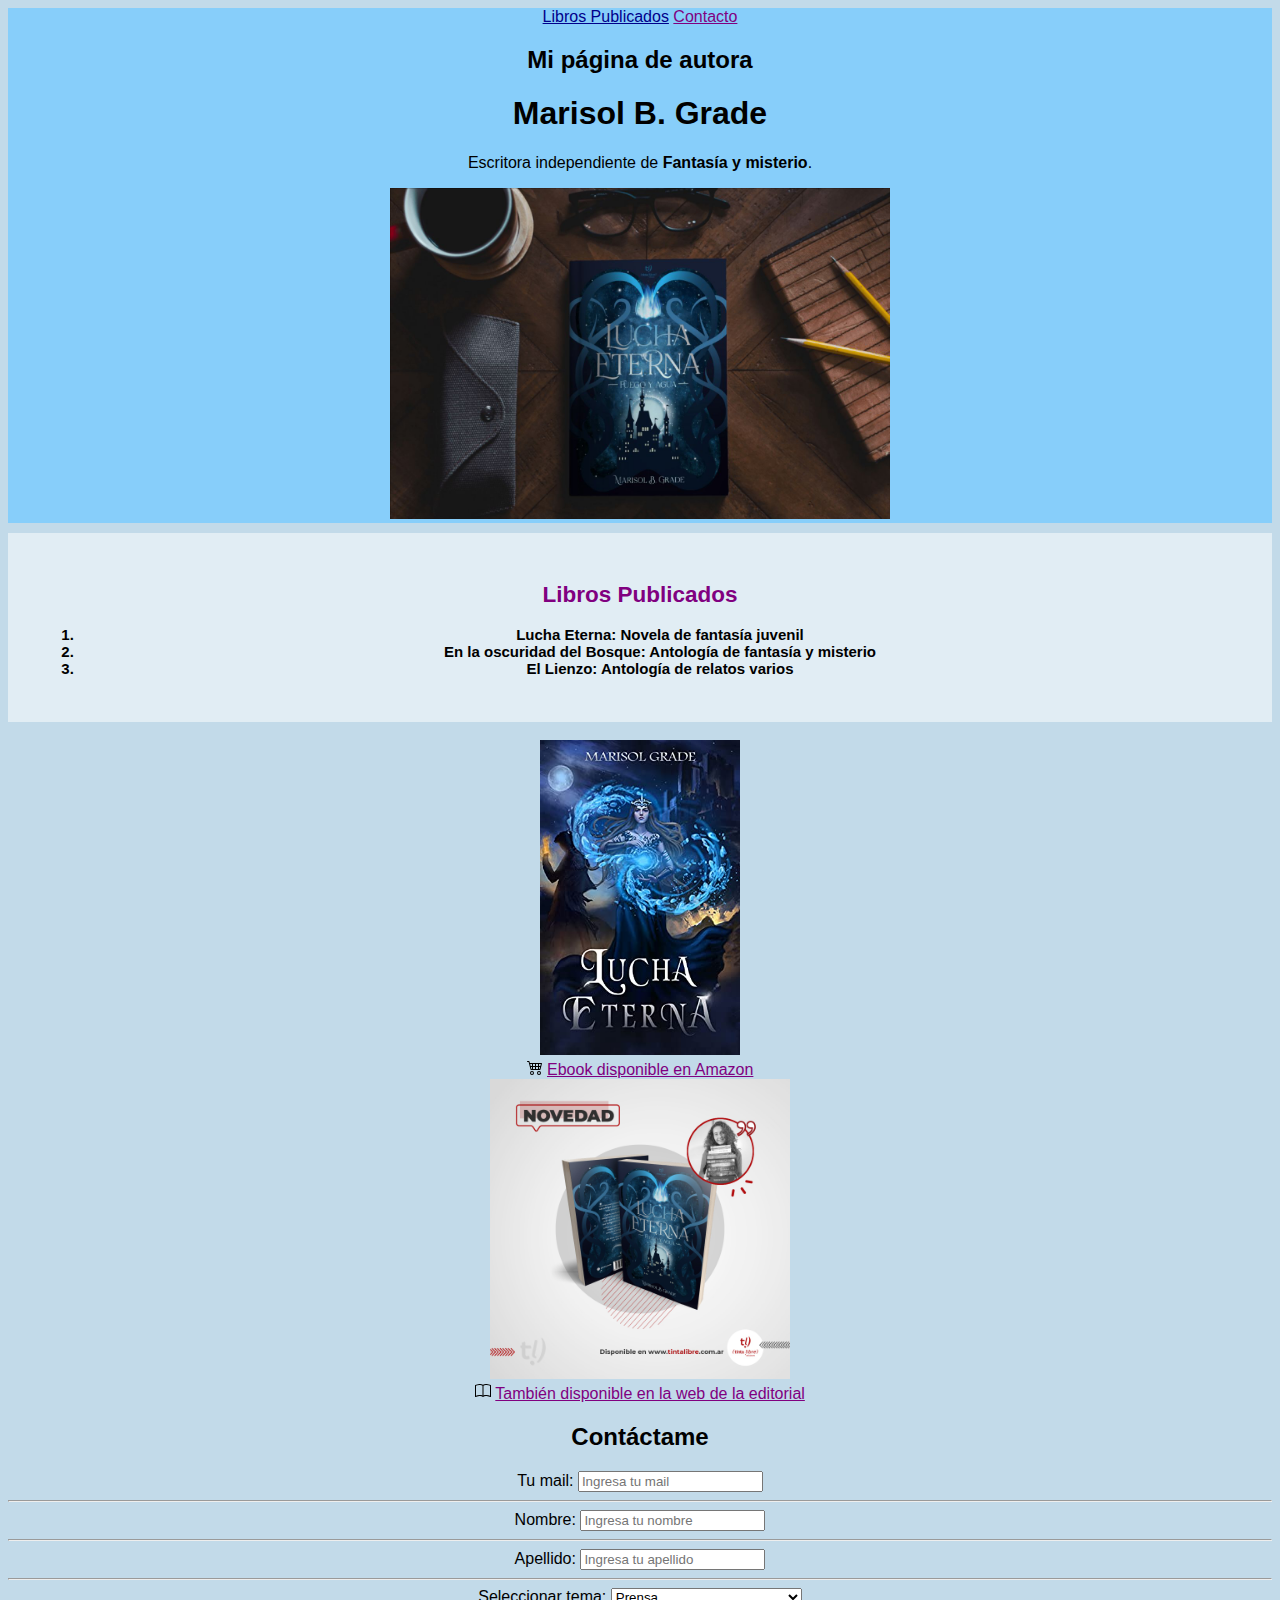
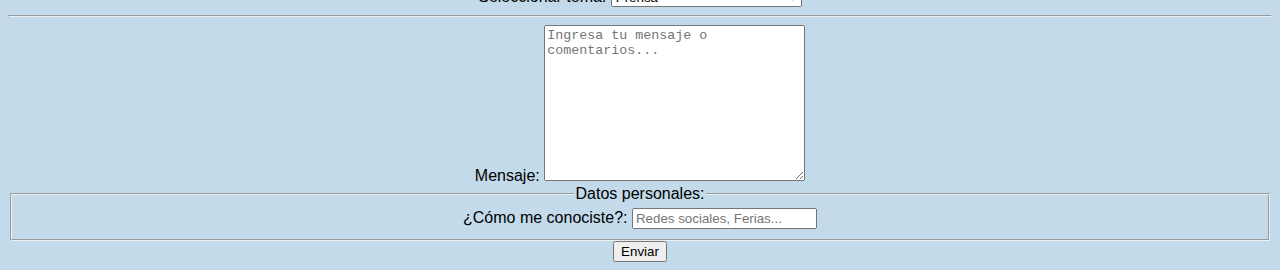
<file: paginaweb/index.html>
<!DOCTYPE html>
<html lang="en">
<head>
    <meta charset="UTF-8">
    <!-- Compatibilidad de caracteres-->
    <meta http-equiv="X-UA-Compatible" content="IE=edge">
    <meta name="viewport" content="width=device-width, initial-scale=1.0">
    <meta name="keywords" content="libros, fantasia, leer">
    <meta name="description" content="pagina de venta de libros">
    <title>Mi Web</title>
    <!--Nombre que se va a mostrar en la pestaña web-->
    <link rel="icon" href="img/book.ico">
    <link rel="stylesheet" href="estilos.css">
    
    </script>
</head>

<body>
    <header>
        <nav>
            <a href="">Libros Publicados</a>
            <a href="contacto.html"> Contacto</a>
        </nav>
    <h2>Mi página de autora</h2>
    <h1>Marisol B. Grade</h1>

    <p>Escritora independiente de <strong>Fantasía y misterio</strong>.</p>

<img src="img/photo5174753212027218345.jpg" width="500px" alt="Libro en una mesa">
<br>
    

    </header>

    <main>
        <section class="grupo">
            <h2 class="destacado">Libros Publicados</h2>

            <ol>
                <li>Lucha Eterna: Novela de fantasía juvenil</li>
                <li>En la oscuridad del Bosque: Antología de fantasía y misterio</li>
                <li>El Lienzo: Antología de relatos varios</li>
            </ol>
        </section>
    </main>
  <br>
    <section>
    <div class="sitios de compra">
        <img src="img/41IVcGWMj5S.jpg" width="200px" alt="Portada del libro">
        <br>
        <svg xmlns="http://www.w3.org/2000/svg" width="16" height="16" fill="currentColor" class="bi bi-cart4" viewBox="0 0 16 16">
            <path d="M0 2.5A.5.5 0 0 1 .5 2H2a.5.5 0 0 1 .485.379L2.89 4H14.5a.5.5 0 0 1 .485.621l-1.5 6A.5.5 0 0 1 13 11H4a.5.5 0 0 1-.485-.379L1.61 3H.5a.5.5 0 0 1-.5-.5zM3.14 5l.5 2H5V5H3.14zM6 5v2h2V5H6zm3 0v2h2V5H9zm3 0v2h1.36l.5-2H12zm1.11 3H12v2h.61l.5-2zM11 8H9v2h2V8zM8 8H6v2h2V8zM5 8H3.89l.5 2H5V8zm0 5a1 1 0 1 0 0 2 1 1 0 0 0 0-2zm-2 1a2 2 0 1 1 4 0 2 2 0 0 1-4 0zm9-1a1 1 0 1 0 0 2 1 1 0 0 0 0-2zm-2 1a2 2 0 1 1 4 0 2 2 0 0 1-4 0z"/>
          </svg>
        <a href="https://www.amazon.com/-/es/Marisol-Grade-ebook/dp/B099MR568Z" target="_BLANK">Ebook disponible en Amazon</a>
        <br>
        <img src="img/fya.jpg" width="300px" alt="Portada del libro">
        <br>
        <svg xmlns="http://www.w3.org/2000/svg" width="16" height="16" fill="currentColor" class="bi bi-book" viewBox="0 0 16 16">
            <path d="M1 2.828c.885-.37 2.154-.769 3.388-.893 1.33-.134 2.458.063 3.112.752v9.746c-.935-.53-2.12-.603-3.213-.493-1.18.12-2.37.461-3.287.811V2.828zm7.5-.141c.654-.689 1.782-.886 3.112-.752 1.234.124 2.503.523 3.388.893v9.923c-.918-.35-2.107-.692-3.287-.81-1.094-.111-2.278-.039-3.213.492V2.687zM8 1.783C7.015.936 5.587.81 4.287.94c-1.514.153-3.042.672-3.994 1.105A.5.5 0 0 0 0 2.5v11a.5.5 0 0 0 .707.455c.882-.4 2.303-.881 3.68-1.02 1.409-.142 2.59.087 3.223.877a.5.5 0 0 0 .78 0c.633-.79 1.814-1.019 3.222-.877 1.378.139 2.8.62 3.681 1.02A.5.5 0 0 0 16 13.5v-11a.5.5 0 0 0-.293-.455c-.952-.433-2.48-.952-3.994-1.105C10.413.809 8.985.936 8 1.783z"/>
          </svg>
        <a href="https://www.tintalibre.com.ar/book/1036/Lucha_eterna" target="_BLANK">También disponible en la web de la editorial</a>
    </div>
</section>

<h2>Contáctame</h2>

<form action="https://formspree.io/f/xvollvzd" method="POST"">

    <label>
        Tu mail:
        <input type="email" name="mail" placeholder="Ingresa tu mail">
      </label>
<hr>
    <label>Nombre:
        <input type="text" name="Nombre" placeholder="Ingresa tu nombre">
    </label>
<hr>

<label>Apellido:
    <input type="text" name="Apellido" placeholder="Ingresa tu apellido">
</label>

<hr>

<label>Seleccionar tema:
    <select name="temaelegido">
        <option value="prensa">Prensa</option>
        <option value="lectores">Colaboraciones con lectores</option>
        <option value="compra">Adquirir libros</option>
    </select>
</label>
<hr>
<label>Mensaje:
    <textarea name="Mensaje" cols="30" rows="10" placeholder="Ingresa tu mensaje o comentarios..."></textarea>

</label>

<fieldset>
    <legend>Datos personales:</legend>
    <label>¿Cómo me conociste?:
        <input type="text" name="conocer" placeholder="Redes sociales, Ferias...">

    </label>
</fieldset>

<input type="submit" value="Enviar">

</form>


</body>
</html>
</file>
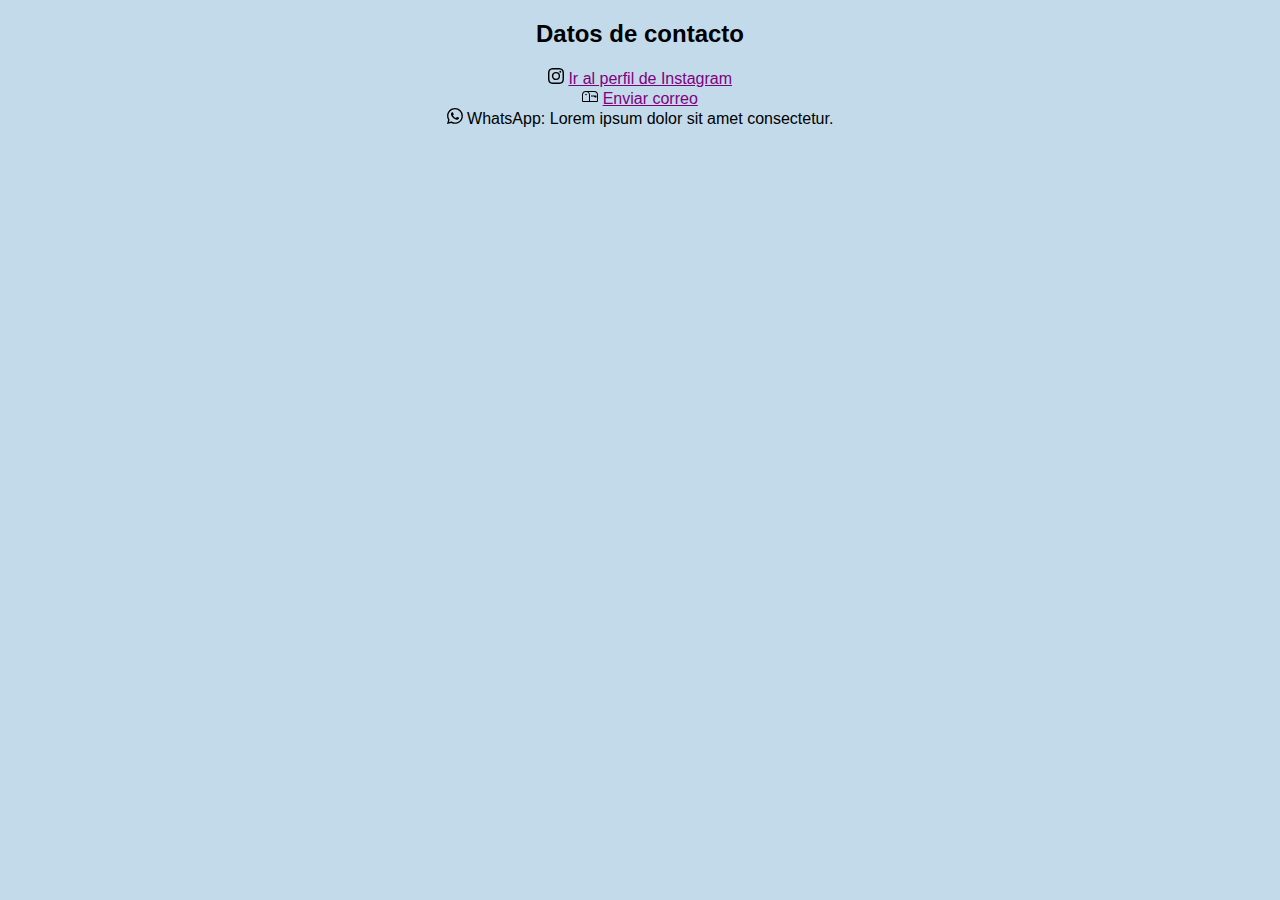
<file: paginaweb/contacto.html>
<!DOCTYPE html>
<html lang="en">
<head>
    <meta charset="UTF-8">
    <meta http-equiv="X-UA-Compatible" content="IE=edge">
    <meta name="viewport" content="width=device-width, initial-scale=1.0">
    <title>Contacto</title>
    <link rel="icon" href="img/book.ico">
    <link rel="stylesheet" href="estilos.css">
</head>
<body>
    <h2>Datos de contacto</h2>
    
    <svg xmlns="http://www.w3.org/2000/svg" width="16" height="16" fill="currentColor" class="bi bi-instagram" viewBox="0 0 16 16">
        <path d="M8 0C5.829 0 5.556.01 4.703.048 3.85.088 3.269.222 2.76.42a3.917 3.917 0 0 0-1.417.923A3.927 3.927 0 0 0 .42 2.76C.222 3.268.087 3.85.048 4.7.01 5.555 0 5.827 0 8.001c0 2.172.01 2.444.048 3.297.04.852.174 1.433.372 1.942.205.526.478.972.923 1.417.444.445.89.719 1.416.923.51.198 1.09.333 1.942.372C5.555 15.99 5.827 16 8 16s2.444-.01 3.298-.048c.851-.04 1.434-.174 1.943-.372a3.916 3.916 0 0 0 1.416-.923c.445-.445.718-.891.923-1.417.197-.509.332-1.09.372-1.942C15.99 10.445 16 10.173 16 8s-.01-2.445-.048-3.299c-.04-.851-.175-1.433-.372-1.941a3.926 3.926 0 0 0-.923-1.417A3.911 3.911 0 0 0 13.24.42c-.51-.198-1.092-.333-1.943-.372C10.443.01 10.172 0 7.998 0h.003zm-.717 1.442h.718c2.136 0 2.389.007 3.232.046.78.035 1.204.166 1.486.275.373.145.64.319.92.599.28.28.453.546.598.92.11.281.24.705.275 1.485.039.843.047 1.096.047 3.231s-.008 2.389-.047 3.232c-.035.78-.166 1.203-.275 1.485a2.47 2.47 0 0 1-.599.919c-.28.28-.546.453-.92.598-.28.11-.704.24-1.485.276-.843.038-1.096.047-3.232.047s-2.39-.009-3.233-.047c-.78-.036-1.203-.166-1.485-.276a2.478 2.478 0 0 1-.92-.598 2.48 2.48 0 0 1-.6-.92c-.109-.281-.24-.705-.275-1.485-.038-.843-.046-1.096-.046-3.233 0-2.136.008-2.388.046-3.231.036-.78.166-1.204.276-1.486.145-.373.319-.64.599-.92.28-.28.546-.453.92-.598.282-.11.705-.24 1.485-.276.738-.034 1.024-.044 2.515-.045v.002zm4.988 1.328a.96.96 0 1 0 0 1.92.96.96 0 0 0 0-1.92zm-4.27 1.122a4.109 4.109 0 1 0 0 8.217 4.109 4.109 0 0 0 0-8.217zm0 1.441a2.667 2.667 0 1 1 0 5.334 2.667 2.667 0 0 1 0-5.334z"/>
      </svg>
    <a href="https://www.instagram.com/mar.grade/" target="_BLANK">Ir al perfil de Instagram</a>
    <br>
    <svg xmlns="http://www.w3.org/2000/svg" width="16" height="16" fill="currentColor" class="bi bi-mailbox" viewBox="0 0 16 16">
        <path d="M4 4a3 3 0 0 0-3 3v6h6V7a3 3 0 0 0-3-3zm0-1h8a4 4 0 0 1 4 4v6a1 1 0 0 1-1 1H1a1 1 0 0 1-1-1V7a4 4 0 0 1 4-4zm2.646 1A3.99 3.99 0 0 1 8 7v6h7V7a3 3 0 0 0-3-3H6.646z"/>
        <path d="M11.793 8.5H9v-1h5a.5.5 0 0 1 .5.5v1a.5.5 0 0 1-.5.5h-1a.5.5 0 0 1-.354-.146l-.853-.854zM5 7c0 .552-.448 0-1 0s-1 .552-1 0a1 1 0 0 1 2 0z"/>
      </svg>
    <a href="mailto:mail@mail">Enviar correo</a>
    <br>
    <svg xmlns="http://www.w3.org/2000/svg" width="16" height="16" fill="currentColor" class="bi bi-whatsapp" viewBox="0 0 16 16">
        <path d="M13.601 2.326A7.854 7.854 0 0 0 7.994 0C3.627 0 .068 3.558.064 7.926c0 1.399.366 2.76 1.057 3.965L0 16l4.204-1.102a7.933 7.933 0 0 0 3.79.965h.004c4.368 0 7.926-3.558 7.93-7.93A7.898 7.898 0 0 0 13.6 2.326zM7.994 14.521a6.573 6.573 0 0 1-3.356-.92l-.24-.144-2.494.654.666-2.433-.156-.251a6.56 6.56 0 0 1-1.007-3.505c0-3.626 2.957-6.584 6.591-6.584a6.56 6.56 0 0 1 4.66 1.931 6.557 6.557 0 0 1 1.928 4.66c-.004 3.639-2.961 6.592-6.592 6.592zm3.615-4.934c-.197-.099-1.17-.578-1.353-.646-.182-.065-.315-.099-.445.099-.133.197-.513.646-.627.775-.114.133-.232.148-.43.05-.197-.1-.836-.308-1.592-.985-.59-.525-.985-1.175-1.103-1.372-.114-.198-.011-.304.088-.403.087-.088.197-.232.296-.346.1-.114.133-.198.198-.33.065-.134.034-.248-.015-.347-.05-.099-.445-1.076-.612-1.47-.16-.389-.323-.335-.445-.34-.114-.007-.247-.007-.38-.007a.729.729 0 0 0-.529.247c-.182.198-.691.677-.691 1.654 0 .977.71 1.916.81 2.049.098.133 1.394 2.132 3.383 2.992.47.205.84.326 1.129.418.475.152.904.129 1.246.08.38-.058 1.171-.48 1.338-.943.164-.464.164-.86.114-.943-.049-.084-.182-.133-.38-.232z"/>
      </svg>
    WhatsApp: Lorem ipsum dolor sit amet consectetur.

</body>
</html>
</file>
<file: paginaweb/estilos.css>
header{
    background-color: lightskyblue;
    background-size: auto;
    text-align: center;
}

body {
    background-color: rgb(194, 218, 233);
    background-repeat: no-repeat;
    background-size: cover;
    font-family: 'Lucida Sans', 'Lucida Sans Regular', 'Lucida Grande', 'Lucida Sans Unicode', Geneva, Verdana, sans-serif;
    text-align: center;
}


.grupo {
    color: black;
    font-size: 15px;
    font-weight:bold;
    text-align: center;
    background: rgba(255, 255, 255, 0.5);
    margin-top: 10px;
    padding: 30px
}
.destacado {
    color: purple;
}
a:visited {
    color: darkblue;
}
a:link {
    color: purple; 
}
</file>
